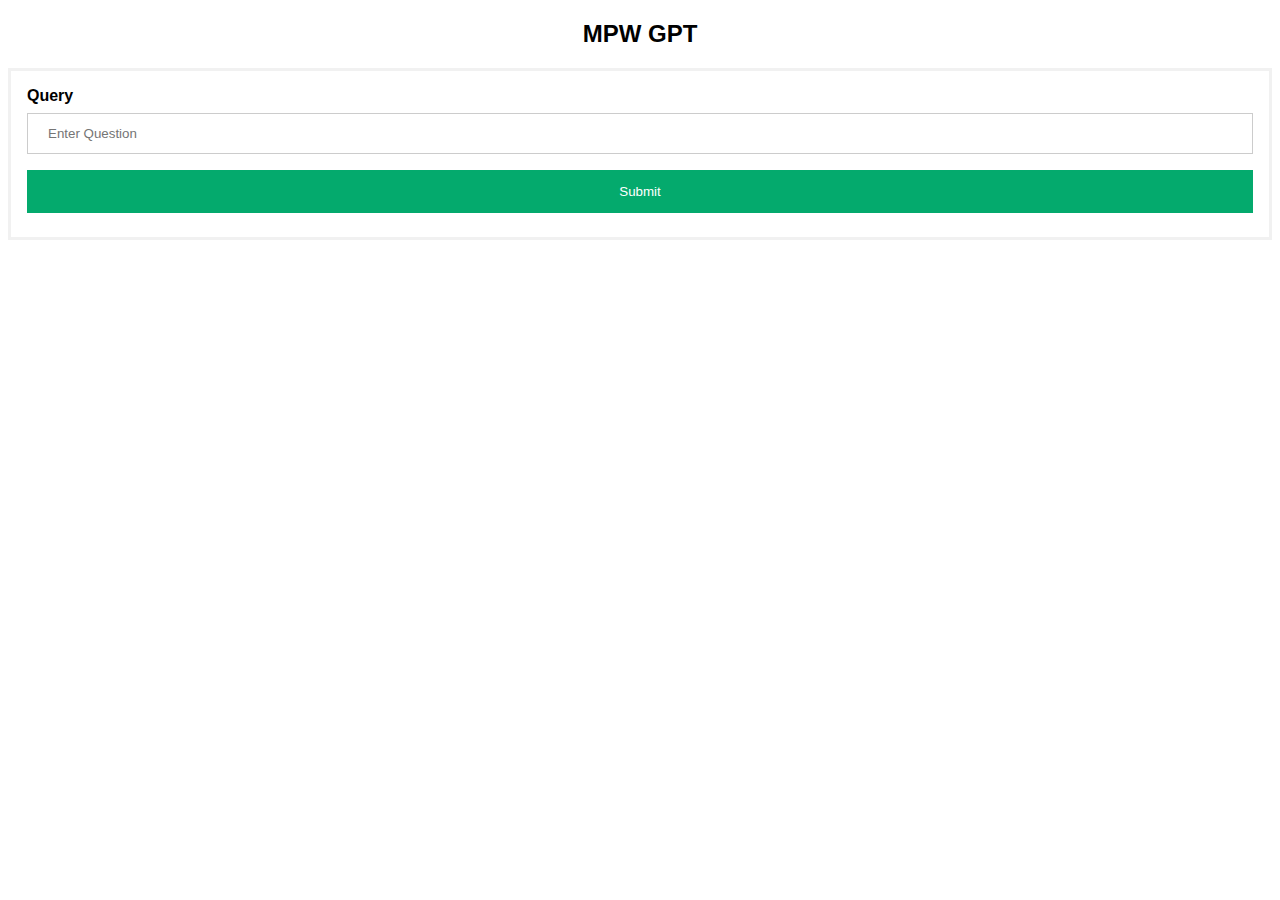
<file: templates/index.html>
<!DOCTYPE html>
<html>
<head>
  <meta name="viewport" content="width=device-width, initial-scale=1">
  <link href="/static/styles.css" rel="stylesheet">
</head>
<body>
<h2>MPW GPT</h2>

  <form action="/query">
  <div class="container">
    <label for="uname"><b>Query</b></label>
    <input type="text" placeholder="Enter Question" name="q" required>
    <button type="submit">Submit</button>
  </div>
  </form>

</body>
</html>
</file>
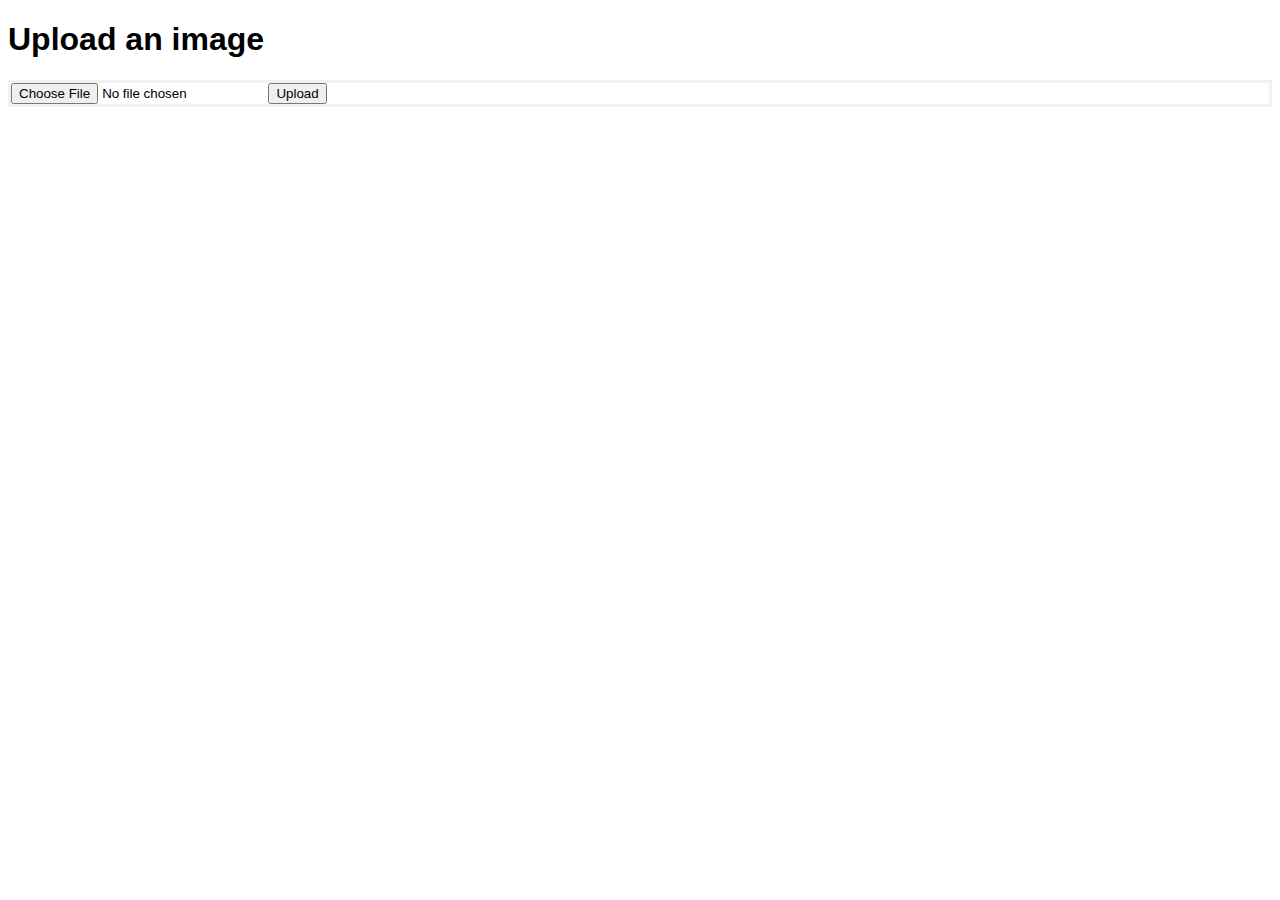
<file: dev/flask/templates/images.html>
<!DOCTYPE html>
<html>
<head>
    <title>Upload File</title>
    <link href="/static/styles.css" rel="stylesheet">
</head>
<body>
    <h1>Upload an image</h1>
    <form method="post" enctype="multipart/form-data">
        <input type="file" name="document_attachment_doc" id="document_attachment_doc">
        <input type="submit" value="Upload">
    </form>
    </body>
</html>
<script>
const form = document.getElementById("new_document_attachment");
const fileInput = document.getElementById("document_attachment_doc");

fileInput.addEventListener('change', () => {
  form.submit();
});

window.addEventListener('paste', e => {
  fileInput.files = e.clipboardData.files;
});
</script>
</file>
<file: static/styles.css>
body {font-family: Arial, Helvetica, sans-serif;}
h2 {text-align: center;}
form {border: 3px solid #f1f1f1;}

input[type=text] {
  width: 100%;
  padding: 12px 20px;
  margin: 8px 0;
  display: inline-block;
  border: 1px solid #ccc;
  box-sizing: border-box;
}

button {
  background-color: #04AA6D;
  color: white;
  padding: 14px 20px;
  margin: 8px 0;
  border: none;
  cursor: pointer;
  width: 100%;
}

button:hover {opacity: 0.8;}
.container {padding: 16px;}
</file>
